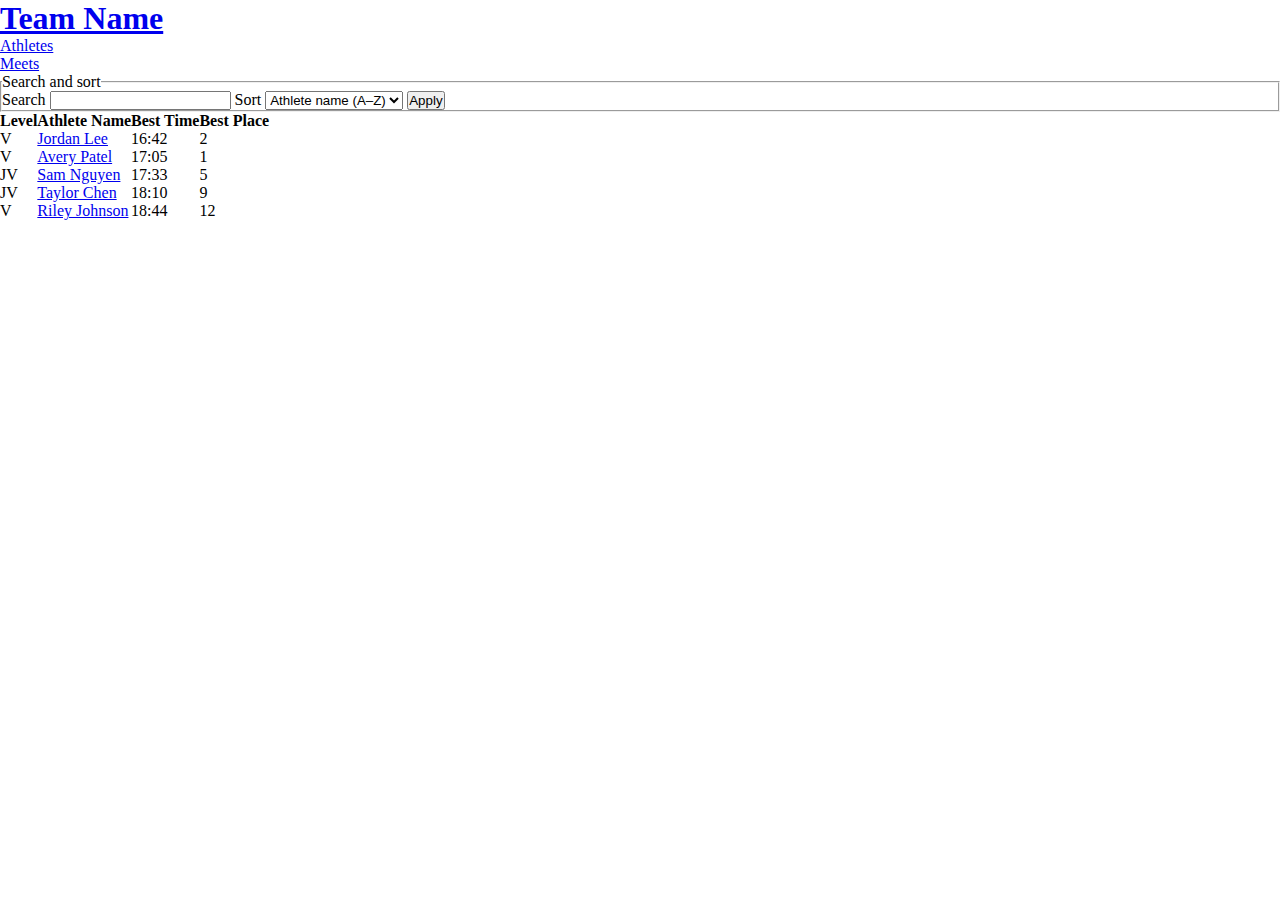
<file: mainAthlete.html>
<!doctype html>
<html lang="en">
  <head>
    <meta charset="utf-8" />
    <meta name="viewport" content="width=device-width,initial-scale=1" />
    <title>Team Name — Athletes</title>
    <link rel="stylesheet" href="reset.css" />
  </head>

  <body>
    <header>
      <h1><a href="index.html">Team Name</a></h1>

      <nav>
        <ul>
          <li><a href="mainAthlete.html" aria-current="page">Athletes</a></li>
          <li><a href="mainMeets.html">Meets</a></li>
        </ul>
      </nav>
    </header>

    <main>
      <form action="#" method="get">
        <fieldset>
          <legend>Search and sort</legend>

          <label for="search">Search</label>
          <input id="search" name="search" type="search" />

          <label for="sort">Sort</label>
          <select id="sort" name="sort">
            <option value="name-asc">Athlete name (A–Z)</option>
            <option value="name-desc">Athlete name (Z–A)</option>
          </select>

          <button type="submit">Apply</button>
        </fieldset>
      </form>


      <section>
        <table>
          <thead>
            <tr>
              <th scope="col">Level</th>
              <th scope="col">Athlete Name</th>
              <th scope="col">Best Time</th>
              <th scope="col">Best Place</th>
            </tr>
          </thead>

          <tbody>
            <tr>
              <td>V</td>
              <td><a href="athlete.html">Jordan Lee</a></td>
              <td>16:42</td>
              <td>2</td>
            </tr>
            <tr>
              <td>V</td>
              <td><a href="athlete.html">Avery Patel</a></td>
              <td>17:05</td>
              <td>1</td>
            </tr>
            <tr>
              <td>JV</td>
              <td><a href="athlete.html">Sam Nguyen</a></td>
              <td>17:33</td>
              <td>5</td>
            </tr>
            <tr>
              <td>JV</td>
              <td><a href="athlete.html">Taylor Chen</a></td>
              <td>18:10</td>
              <td>9</td>
            </tr>
            <tr>
              <td>V</td>
              <td><a href="athlete.html">Riley Johnson</a></td>
              <td>18:44</td>
              <td>12</td>
            </tr>
          </tbody>
        </table>
      </section>
    </main>
  </body>
</html>
</file>
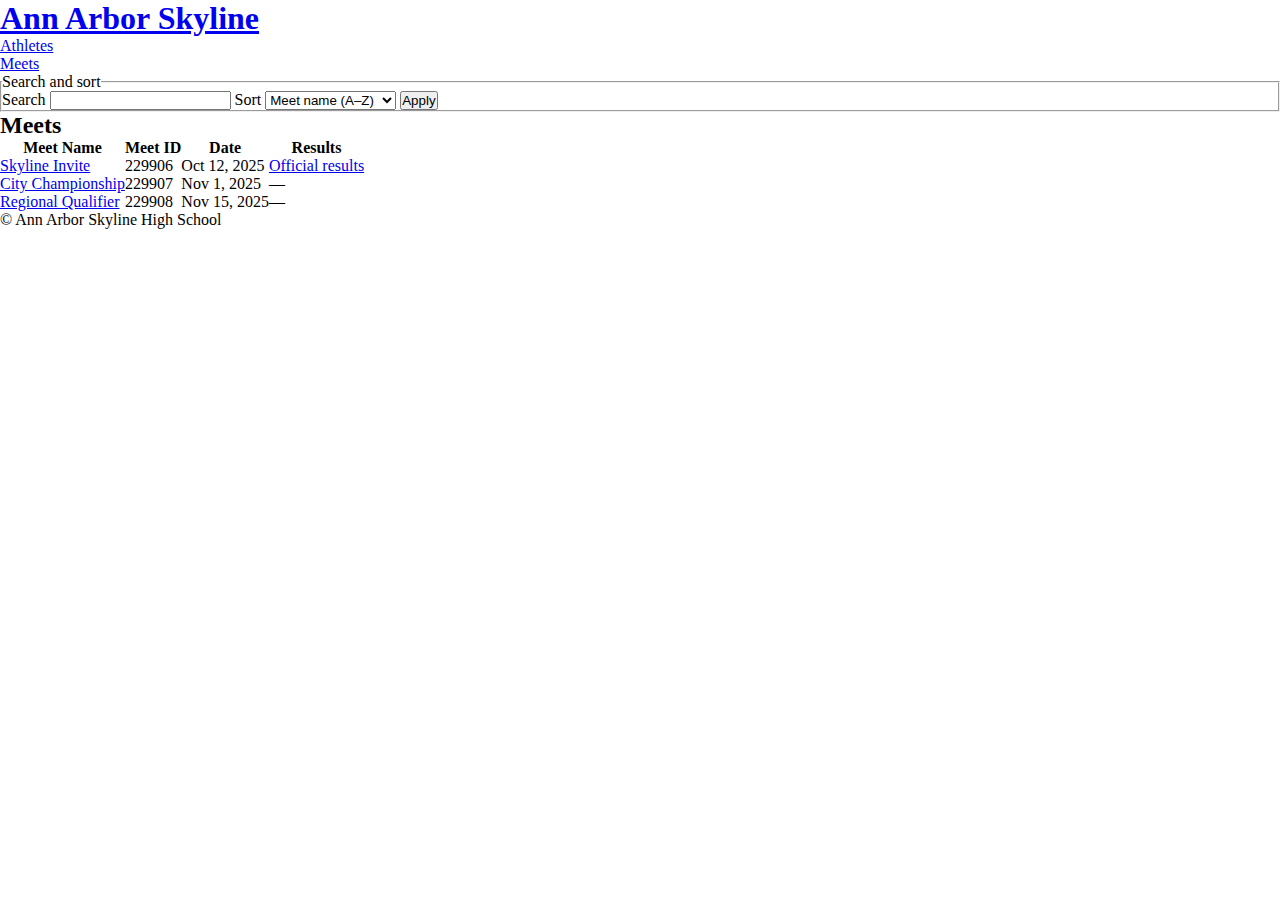
<file: mainMeets.html>
<!doctype html>
<html lang="en">
  <head>
    <meta charset="utf-8" />
    <meta name="viewport" content="width=device-width,initial-scale=1" />
    <title>Ann Arbor Skyline — Meets</title>
    <link rel="stylesheet" href="reset.css" />
  </head>

  <body>
    <header>
      <h1><a href="index.html">Ann Arbor Skyline</a></h1>

      <nav aria-label="Primary navigation">
        <ul>
          <li><a href="index.html">Athletes</a></li>
          <li><a href="mainMeets.html" aria-current="page">Meets</a></li>
        </ul>
      </nav>
    </header>

    <main>
      <form action="#" method="get">
        <fieldset>
          <legend>Search and sort</legend>

          <label for="search">Search</label>
          <input id="search" name="search" type="search" />

          <label for="sort">Sort</label>
          <select id="sort" name="sort">
            <option value="name-asc">Meet name (A–Z)</option>
            <option value="name-desc">Meet name (Z–A)</option>
            <option value="date-asc">Date (oldest first)</option>
            <option value="date-desc">Date (newest first)</option>
          </select>

          <button type="submit">Apply</button>
        </fieldset>
      </form>

      <section aria-labelledby="meets-heading">
        <h2 id="meets-heading">Meets</h2>

        <table>
          <thead>
            <tr>
              <th scope="col">Meet Name</th>
              <th scope="col">Meet ID</th>
              <th scope="col">Date</th>
              <th scope="col">Results</th>
            </tr>
          </thead>

          <tbody>
            <tr>
              <td>
                <a href="meets1.html">Skyline Invite</a>
              </td>
              <td>229906</td>
              <td>
                <time datetime="2025-10-12">Oct 12, 2025</time>
              </td>
              <td>
                <a href="https://www.athletic.net/CrossCountry/meet/229906/results/916818">
                  Official results
                </a>
              </td>
            </tr>

            <tr>
              <td>
                <a href="#">City Championship</a>
              </td>
              <td>229907</td>
              <td>
                <time datetime="2025-11-01">Nov 1, 2025</time>
              </td>
              <td>—</td>
            </tr>

            <tr>
              <td>
                <a href="#">Regional Qualifier</a>
              </td>
              <td>229908</td>
              <td>
                <time datetime="2025-11-15">Nov 15, 2025</time>
              </td>
              <td>—</td>
            </tr>
          </tbody>
        </table>
      </section>
    </main>

    <footer>
      <p>&copy; Ann Arbor Skyline High School</p>
    </footer>
  </body>
</html>
</file>
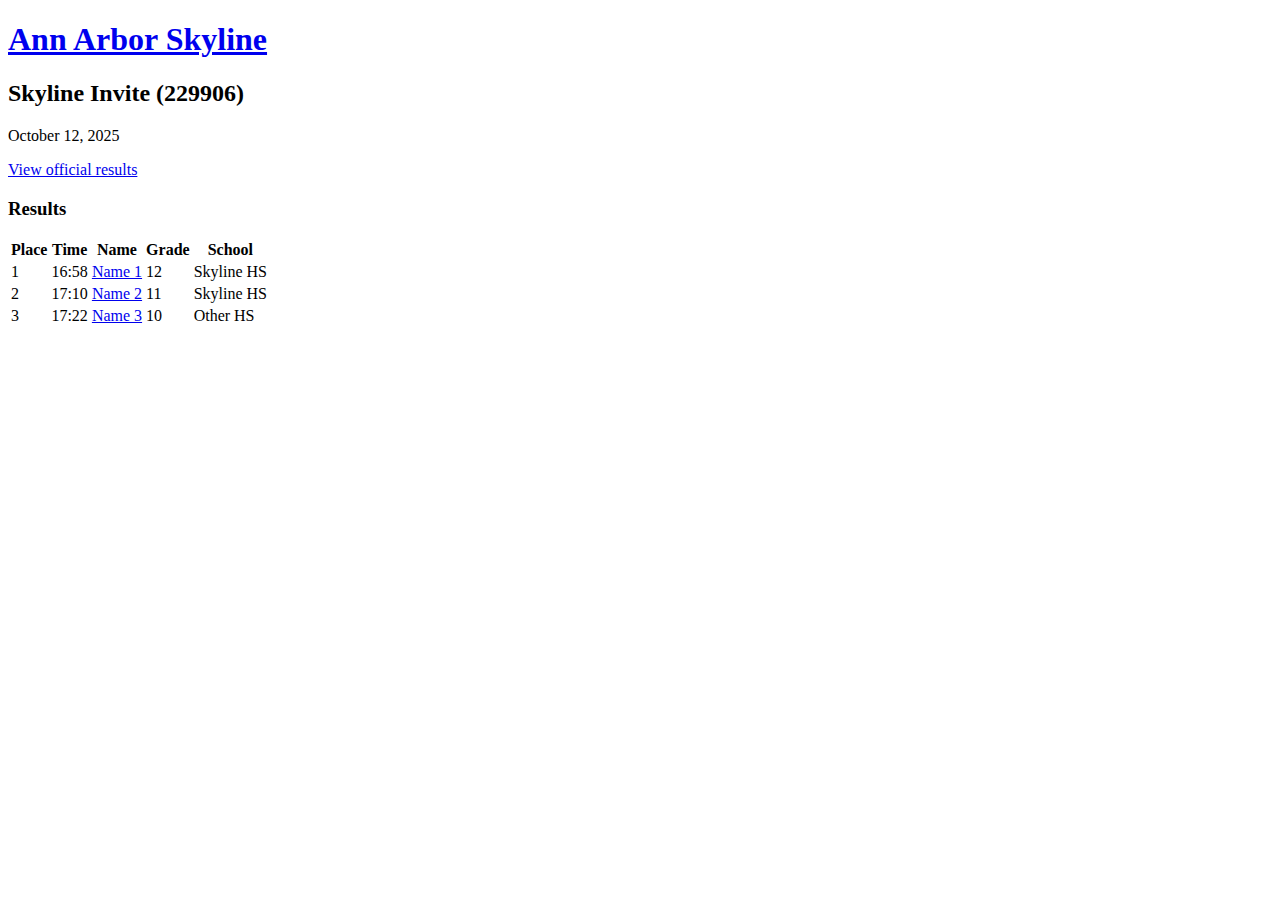
<file: meets.html>
<!DOCTYPE html>
<html lang="en">


<head>
  <meta charset="UTF-8">
  <meta name="viewport" content="width=device-width, initial-scale=1.0">
  <title>Skyline Invite | Skyline High School</title>

</head>
<body>

  <header>
    <h1><a href="index.html">Ann Arbor Skyline</a></h1>
  </header>

  <main>
    <article aria-labelledby="meet-title">
      <header>
        <h2 id="meet-title">Skyline Invite (229906)</h2>
        <p>
          <time datetime="2025-10-12">October 12, 2025</time>
        </p>
        <p>
          <a href="https://www.athletic.net/CrossCountry/meet/229906/results/916818">
            View official results
          </a>
        </p>
      </header>

      <section aria-labelledby="results-heading">
        <h3 id="results-heading">Results</h3>

        <table>
          <thead>
            <tr>
              <th scope="col">Place</th>
              <th scope="col">Time</th>
              <th scope="col">Name</th>
              <th scope="col">Grade</th>
              <th scope="col">School</th>
            </tr>
          </thead>
          <tbody>
            <tr>
              <td>1</td>
              <td>16:58</td>
              <td><a href="athlete.html">Name 1</a></td>
              <td>12</td>
              <td>Skyline HS</td>
            </tr>
            <tr>
              <td>2</td>
              <td>17:10</td>
              <td><a href="athlete.html">Name 2</a></td>
              <td>11</td>
              <td>Skyline HS</td>
            </tr>
            <tr>
              <td>3</td>
              <td>17:22</td>
              <td><a href="athlete.html">Name 3</a></td>
              <td>10</td>
              <td>Other HS</td>
            </tr>
          </tbody>
        </table>
      </section>
    </article>
  </main>

</body>
</html>
</file>
